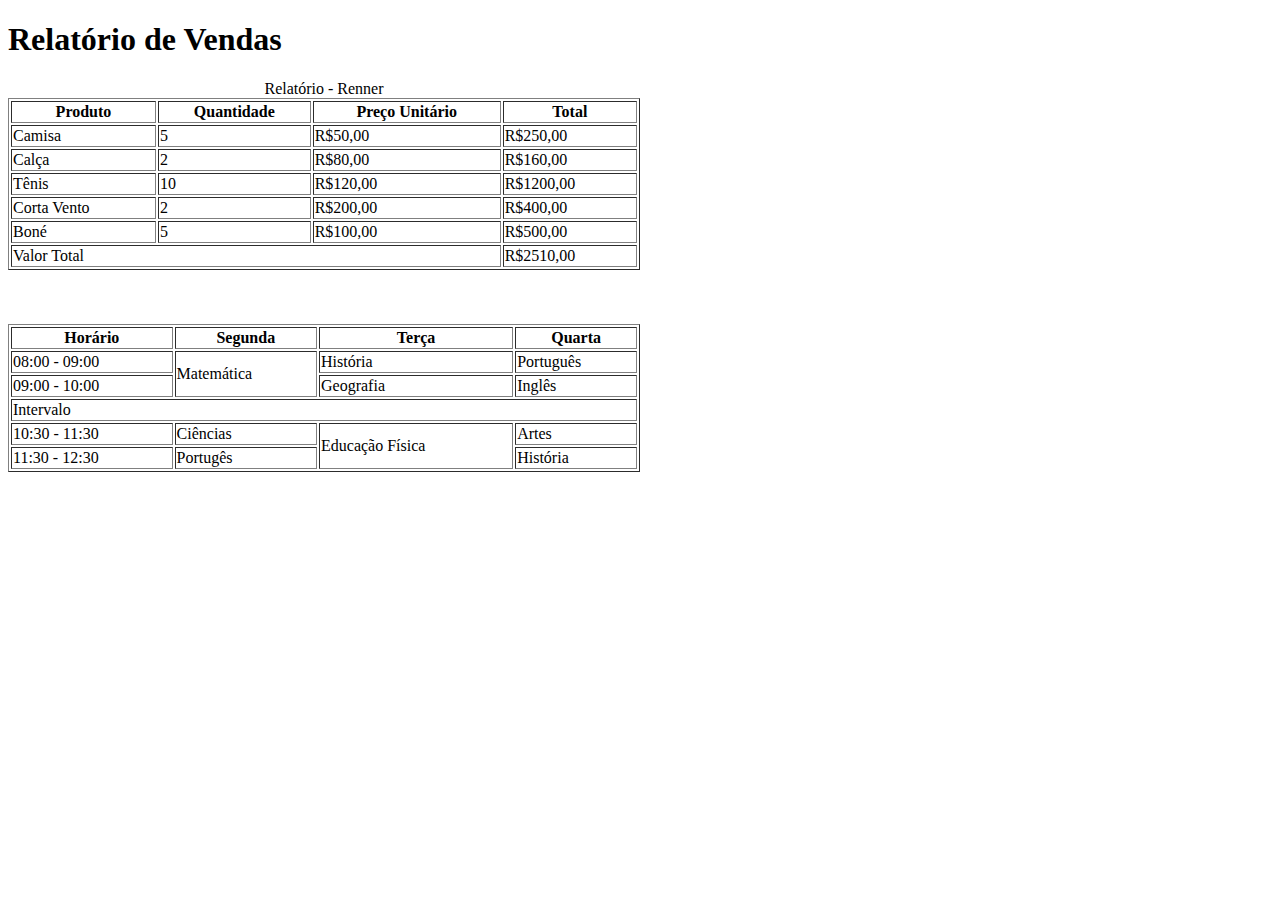
<file: exercicio05/index.html>
<!DOCTYPE html><!--Tipo do documento-->
<html lang="pt-br"> <!--Linguagem-->

<head>
    <meta charset="UTF-8"><!--Adiciona acentuações-->
    <meta name="viewport" content="width=device-width, initial-scale=1.0"><!--Utiliza 100% da tela-->
    <title>Relatório</title> <!--Adiciona titulo na guia-->
</head>  <!--Cabeça do codigo-->

<body>  <!--Corpo do codigo(mostrado ao usuario)-->
    <h1>Relatório de Vendas</h1><!--Titulo (possui hierarquias)-->
    <table border="1" width="50%"><!--Cria uma tabela-->
        <caption>Relatório - Renner</caption><!--Titulo da tabela-->
        <thead><!--Cabeça da tabela-->
            <tr><!--Linha da tabela-->
                <th>Produto</th><!--Titulo na tabela-->
                <th>Quantidade</th>
                <th>Preço Unitário</th>
                <th>Total</th>
            </tr>
        </thead>
        <tbody><!--Corpo da tabela-->
            <tr>
                <td>Camisa</td><!--Dados da tabela-->
                <td>5</td>
                <td>R$50,00</td>
                <td>R$250,00</td>
            </tr>
            <tr>
                <td>Calça</td>
                <td>2</td>
                <td>R$80,00</td>
                <td>R$160,00</td>
            </tr>
            <tr>
                <td>Tênis</td>
                <td>10</td>
                <td>R$120,00</td>
                <td>R$1200,00</td>
            </tr>
            <tr>
                <td>Corta Vento</td>
                <td>2</td>
                <td>R$200,00</td>
                <td>R$400,00</td>
            </tr>
            <tr>
                <td>Boné</td>
                <td>5</td>
                <td>R$100,00</td>
                <td>R$500,00</td>
            </tr>
        </tbody>
        <tfoot><!--Rodapé-->
            <tr>
                <td colspan="3">Valor Total</td>
                <td>R$2510,00</td>
            </tr>

        </tfoot>
    </table>
    <br><!--Quebra de linha-->
    <br>
    <br>

    <table border="1" width="50%">
        <thead>
            <tr>
                <th>Horário</th>
                <th>Segunda</th>
                <th>Terça</th>
                <th>Quarta</th>
            </tr>
        </thead>
        <tbody>
            <tr>
                <td>08:00 - 09:00</td>
                <td rowspan="2">Matemática</td><!--Mesclar linha-->
                <td>História</td>
                <td>Português</td>
            </tr>
            <tr>
                <td>09:00 - 10:00</td>
                <td>Geografia</td>
                <td>Inglês</td>
            </tr>
            <tr>
                <td colspan="4">Intervalo</td><!--Mesclar coluna-->
            </tr>
            <tr>
                <td>10:30 - 11:30</td>
                <td>Ciências</td>
                <td rowspan="2">Educação Física</td>
                <td>Artes</td>
            </tr>
            <tr>
                <td>11:30 - 12:30</td>
                <td>Portugês</td>
                <td>História</td>
            </tr>
        </tbody>
    </table>


</body>

</html>
</file>
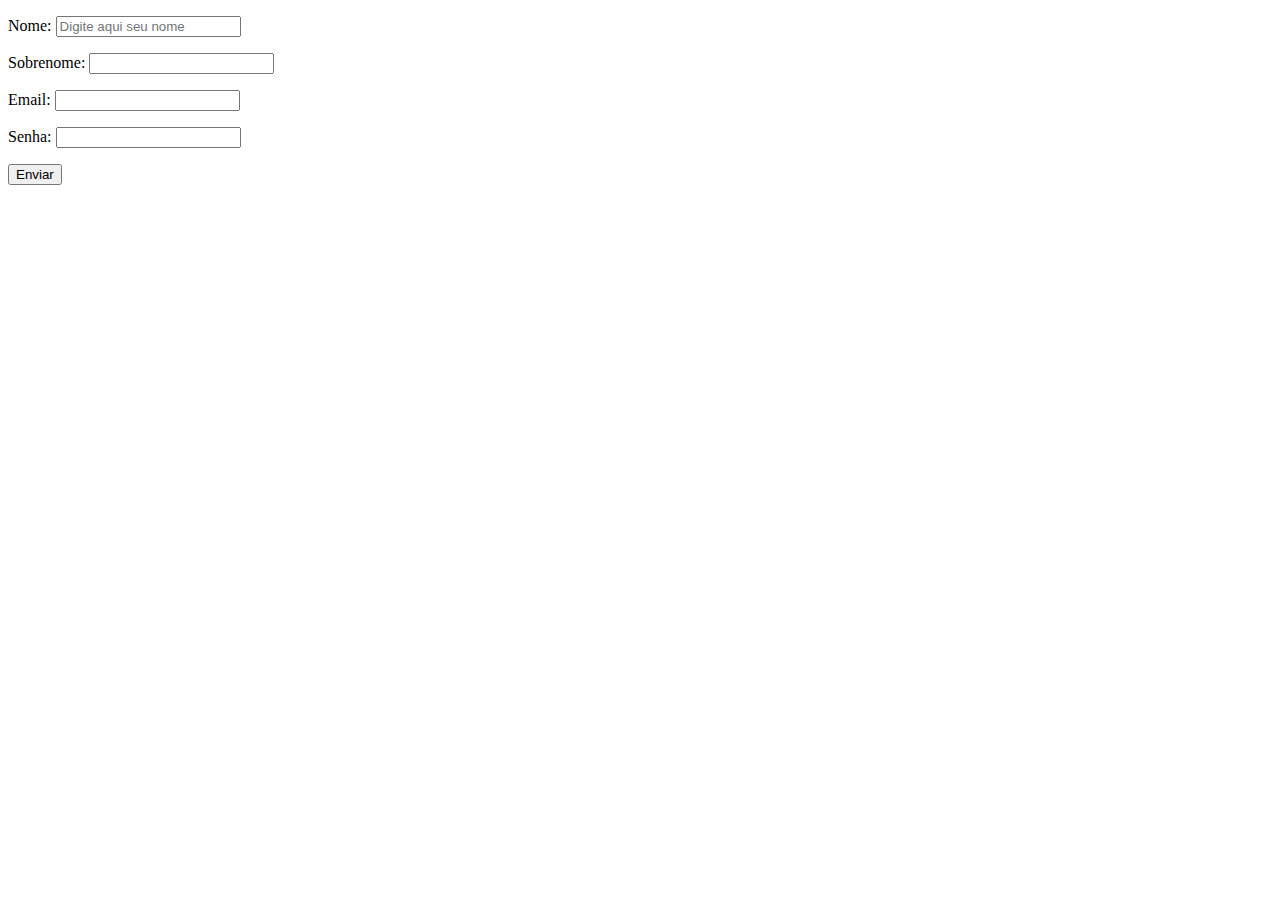
<file: exercicio06/index.html>
<!DOCTYPE html>
<html lang="pt-br">
<head>
    <meta charset="UTF-8">
    <meta name="viewport" content="width=device-width, initial-scale=1.0">
    <title>Formulário</title>
</head>
<body>
    <form action="">
        <p>
            <label for="inome">Nome:</label>
            <input type="text" name="Nome" id="inome" placeholder="Digite aqui seu nome" required>  <!--placeholder= aparece dentro da barra "Digite aqui seu nome" required= deixa o nome obrigatório-->
        </p>
        <p>
            <label for="isobrenome">Sobrenome:</label>
            <input type="text" name="Sobrenome" id="isobrenome">
        </p>
        <p>
            <label for="iemail">Email:</label>
            <input type="email" name="Email" id="iemail">
        </p>
        <p>
            <label for="isenha">Senha:</label>
            <input type="password" name="Senha" id="isenha">
        </p>
        <input type="submit" value="Enviar">
    </form>
</body>
</html>
</file>
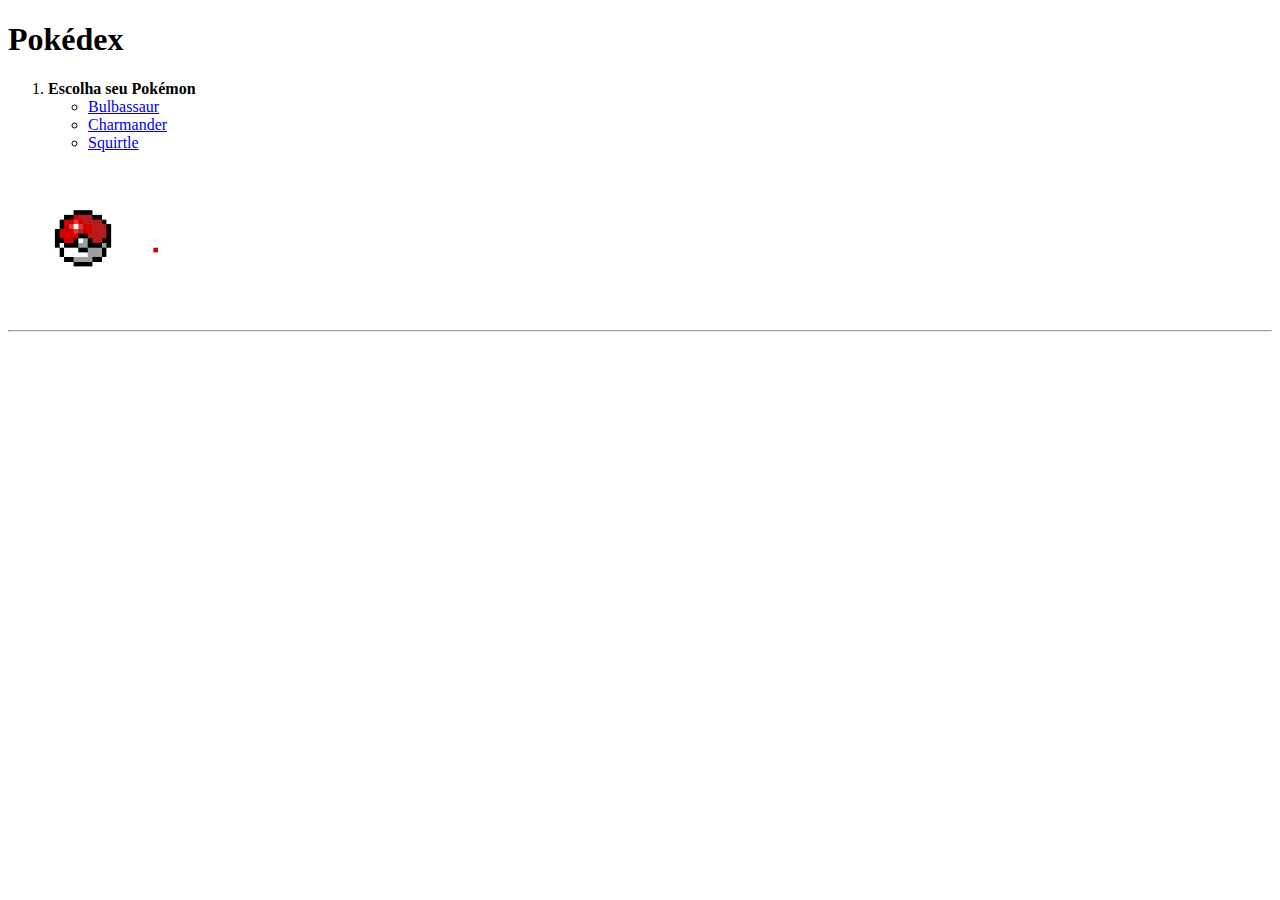
<file: exercicios04/index.html>
<!DOCTYPE html>  <!--Tipo do documento-->
<html lang="pt-br">  <!--Receba-->
<head>  <!--Cabeça do codigo-->
            <meta charset="UTF-8">  <!--Adiciona acentuações-->
            <meta name="viewport" content="width=device-width, initial-scale=1.0">  <!--Utiliza 100% da tela-->
            <link rel="shortcut icon" href="imagens/favicon.ico" type="image/x-icon">  <!--Adiciona icone na guia-->
            <title>Pokedéx</title>  <!--Adiciona titulo na guia-->
</head>
<body>  <!--Corpo do codigo(mostrado ao usuario)-->
            <h1>Pokédex</h1>  <!--Titulo (possui hierarquias)-->
            <ol>  <!--Lista Ordenada-->
                        <li><strong>Escolha seu Pokémon</strong></li><!--Itens da lista-->
                        <ul>           <!--Lista nao ordenada-->                       
                                    <li><a href="Bulbassauro.html">Bulbassaur</a></li>  
                                    <li><a href="Charmander.html">Charmander</a></li>  <!--liga a utra pagina-->
                                    <li><a href="Squirtle.html">Squirtle</a></li>       <!--Receba-->                
                        </ul>
            

              
            </ol>
            <img src="imagens/pokebola.png"width="150" alt="Imagem da Pokebola">  <!--Adiciona imagens -->
            <hr>


</body>
</html>
</file>
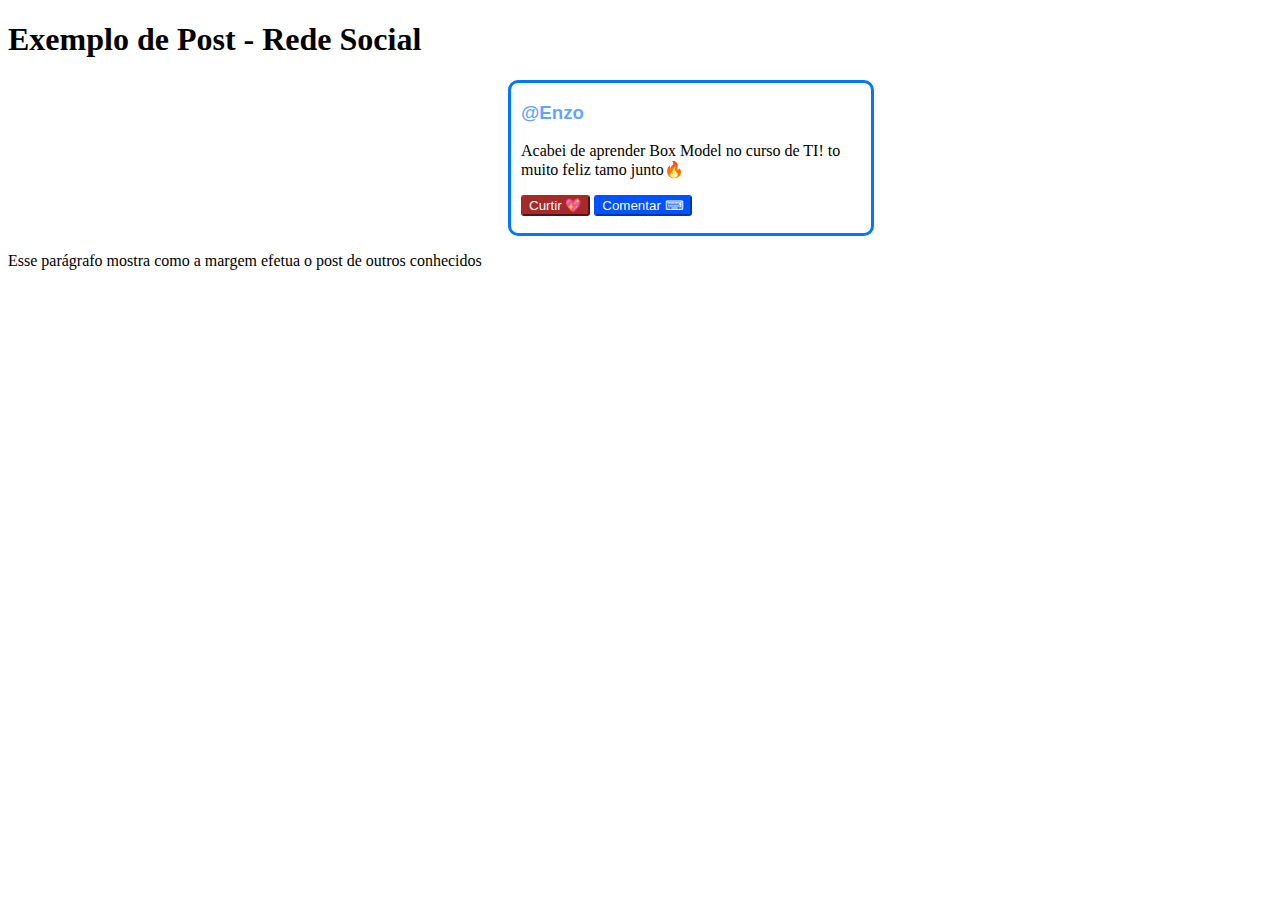
<file: css/exercicio3/index.html>
<!DOCTYPE html>
<html lang="pt-br">

<head>
    <meta charset="UTF-8">
    <meta name="viewport" content="width=device-width, initial-scale=1.0">
    <title>Box Model</title>
    <link rel="stylesheet" href="style.css">
</head>

<body>
    <header> <!--Cabeçalho da página-->
        <h1>Exemplo de Post - Rede Social</h1> <!--Titulo principal-->
    </header>
    <main> <!--Conteúdo principal da página-->
        <div id="div1"> <!--Informação independente-->
            <h3 id="en">@Enzo</h3>
            <p>Acabei de aprender Box Model no curso de TI! to muito feliz tamo junto🔥</p>
            <button id="b2">Curtir 💖</button> <!--Adiciona um botão-->
            <button id="b1">Comentar ⌨</button>
        </div>
        <div>
            <p>Esse parágrafo mostra como a margem efetua o post de outros conhecidos</p>
        </div>
    </main>
</body>

</html>
</file>
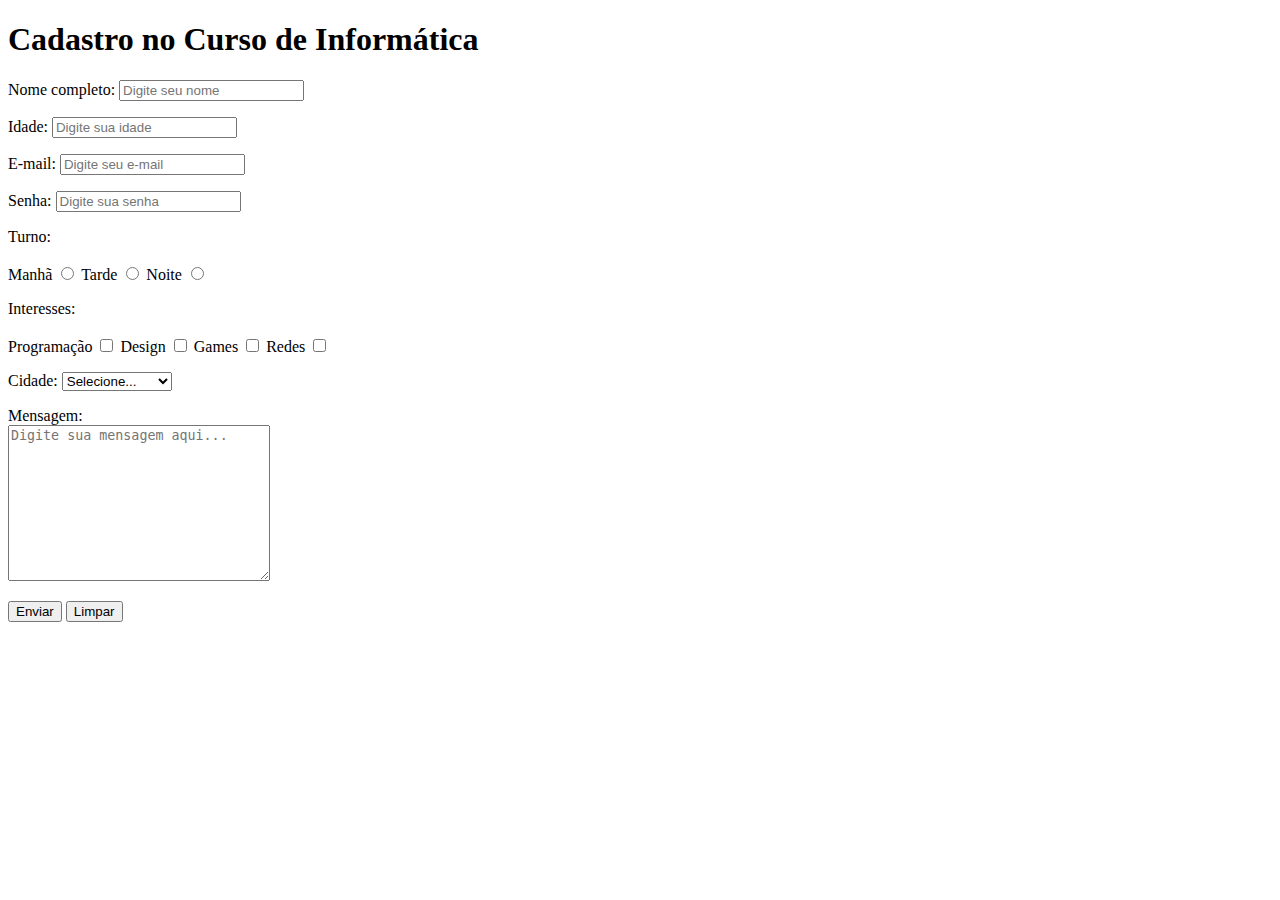
<file: exercicio06/página2.html>
<!DOCTYPE html>
<html lang="pt-br">

<head>
    <meta charset="UTF-8">
    <meta name="viewport" content="width=device-width, initial-scale=1.0">
    <title>Formulário</title>
</head>

<body>
    <h1>Cadastro no Curso de Informática</h1>
    <form action="" method="get"> <!--method= mostra oq fazer com os dados coletados get= mandar os dados da mesma url post= colocar os dados em diferentes url--> <!--Form= Cria o formulário-->
        <p>
            <label for="inome">Nome completo:</label><!--Label=  é obrigatório para todo input ou formulário (Etiqueta)   for= identifica a quem a etiqueta é destinada-->
            <input type="text" name="Nome" id="inome" placeholder="Digite seu nome" required><!--Input= pede para o usuário digitar    type= oq será digitado pelo usuário  name= mostrar o que foi pedido  id= identificador--> 
        </p>
        <p>
            <label for="iidade">Idade:</label>
            <input type="number" name="Idade" id="iidade" placeholder="Digite sua idade" required><!--required= torna obrigatório colocar algo-->
        </p>
        <p>
            <label for="iemail">E-mail:</label>
            <input type="email" name="Email" id="iemail" placeholder="Digite seu e-mail" required><!-- Torna obrigatório digitar um e-mail-->
        </p>
        <p>
            <label for="isenha">Senha:</label>
            <input type="password" name="Senha" id="isenha" placeholder="Digite sua senha" required><!--Oculta as mensagens digitadas na caixa-->
        </p>
        <p>
            Turno: <br><br>
            <label for="imanha">Manhã</label>
            <input type="radio" name="cor" id="imanha" required><!--radio= é de selecionar (se deixar o nome como cores só da pra marcar um por vez)-->
            <label for="itarde">Tarde</label>
            <input type="radio" name="cor" id="itarde" required>
            <label for="inoite">Noite</label>
            <input type="radio" name="cor" id="inoite" required>
        </p>
        <p>
            Interesses: <br><br>
            <label for="iprogramacao">Programação</label>
            <input type="checkbox" name="Programacao" id="iprogramacao"> <!--da diversas opções para assinalar(pode assinalar várias ao mesmo tempo)-->
            <label for="idesign">Design</label>
            <input type="checkbox" name="Design" id="idesign">
            <label for="igames">Games</label>
            <input type="checkbox" name="Games" id="igames">
            <label for="iredes">Redes</label>
            <input type="checkbox" name="Redes" id="iredes">
        </p>
        <p>
            Cidade:
            <select name="" id="" required>
                <option value="">Selecione...</option><!--Caixa de opções-->
                <option value="">São Paulo</option>
                <option value="">Belo Horizonte</option>
                <option value="">Rio de Janeiro</option>
            </select>
        </p>
        <p>
            Mensagem: <br>
            <textarea name="" id="" cols="30" rows="10" placeholder="Digite sua mensagem aqui..."></textarea><!--cria uma area de mensagem pro usuario digitar-->
        </p>
        <input type="submit" value="Enviar"> <!--value= oq está escito dentro da caixa de envio submit= enviar os dados-->
        <input type="reset" value="Limpar"><!--value= oq está escito dentro da caixa de envio reset= limpar todos os dados-->

    </form>
</body>

</html>
</file>
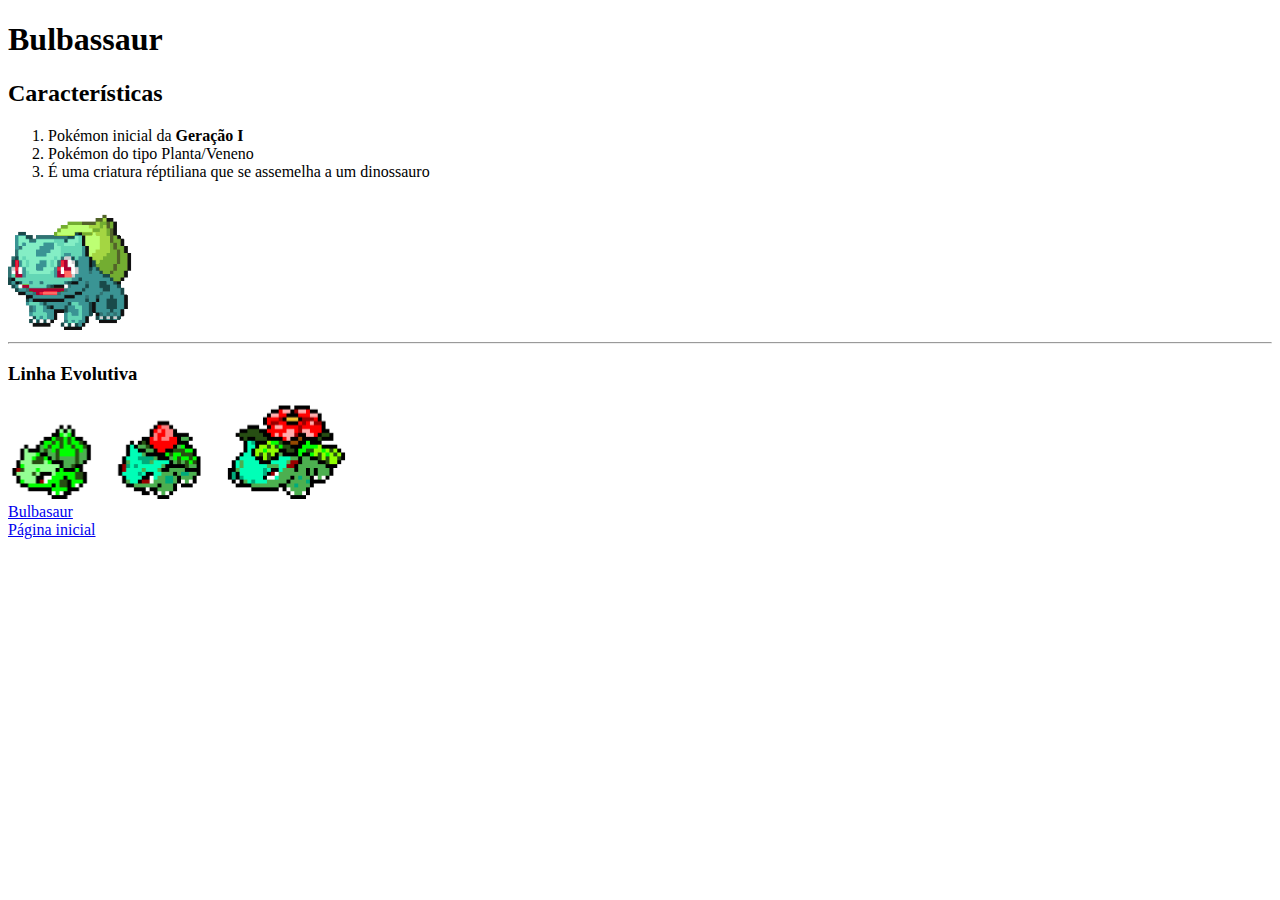
<file: exercicios04/Bulbassauro.html>
<!DOCTYPE html>
<html lang="pt-br">
<head>
            <meta charset="UTF-8">
            <meta name="viewport" content="width=device-width, initial-scale=1.0">
            <link rel="shortcut icon" href="imagens/favicon.ico" type="image/x-icon">
            <title>Bulbassaur</title>
</head>
<body>
            <h1>Bulbassaur </h1>
            <h2>Características</h2>
            <ol>
                        <li>Pokémon inicial da <strong>Geração I</strong></li>
                        <li>Pokémon do tipo Planta/Veneno</li>
                        <li>É uma criatura réptiliana que se assemelha a um dinossauro</li>
            </ol>
            <img src="imagens/Bulbasaur.png"width="130" alt="Imagem do Bulbassaur">
            <hr>

            <h3>Linha Evolutiva</h3>
            <img src="imagens/Linha_evolutiva_bulbasaur.png"width="340" alt="Linha evolutiva do Bulbasaur">
            <br>

            <a href="https://www.pokemon.com/br/pokedex/bulbasaur">Bulbasaur</a>
            <br>
            <a href="index.html">Página inicial</a>
</body>
</html>
</file>
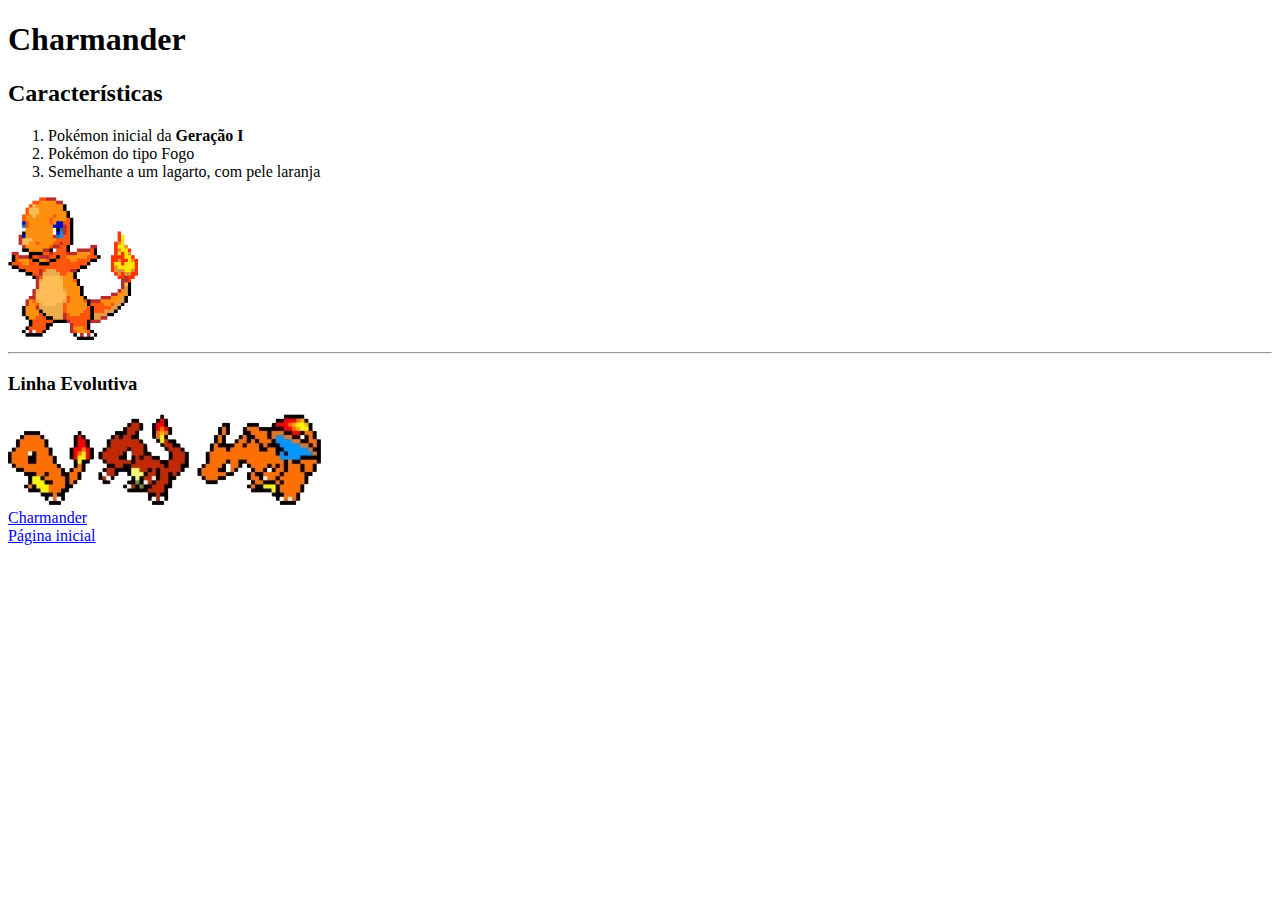
<file: exercicios04/Charmander.html>
<!DOCTYPE html>
<html lang="pt-br">
<head>
            <meta charset="UTF-8">
            <meta name="viewport" content="width=device-width, initial-scale=1.0">
            <link rel="shortcut icon" href="imagens/favicon.ico" type="image/x-icon">
            <title>Charmander</title>
</head>
<body>
            <h1>Charmander</h1>
            <h2>Características</h2>
            <ol>
                        <li>Pokémon inicial da <strong>Geração I</strong></li>
                        <li>Pokémon do tipo Fogo</li>
                        <li>Semelhante a um lagarto, com pele laranja</li>
            </ol>
            <img src="imagens/charmander.png"width="130" alt="Imagem do Charmander">
            <hr>
            <h3>Linha Evolutiva</h3>
            <img src="imagens/linha_evolutiva_charmander-removebg-preview.png" alt="Linha evolutiva do Charmander">
            <br>

            <a href="https://www.pokemon.com/br/pokedex/charmander">Charmander</a>
            <br>
            <a href="index.html">Página inicial</a>
</body>
</html>
</file>
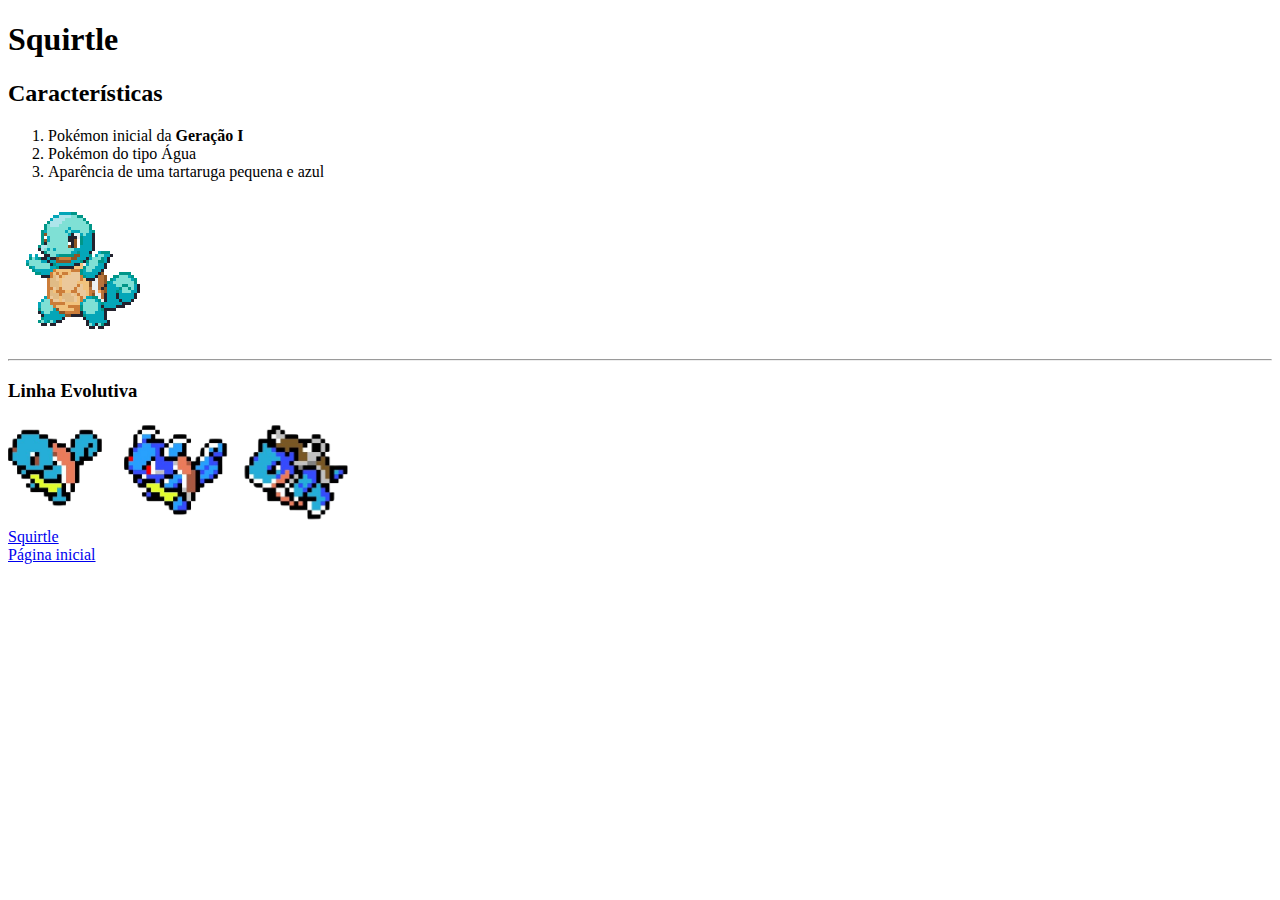
<file: exercicios04/Squirtle.html>
<!DOCTYPE html>
<html lang="pt-br">
<head>
            <meta charset="UTF-8">
            <meta name="viewport" content="width=device-width, initial-scale=1.0">
            <link rel="shortcut icon" href="imagens/favicon.ico" type="image/x-icon">
            <title>Squirtle</title>
</head>
<body>
            <h1>Squirtle</h1>
            <h2>Características</h2>
            <ol>
                        <li>Pokémon inicial da <strong>Geração I</strong></li>
                        <li>Pokémon do tipo Água</li>
                        <li>Aparência de uma tartaruga pequena e azul</li>
            </ol>
            <img src="imagens/squirtle.png"width="150" alt="Imagem do Squirtle">

            <hr>
            <h3>Linha Evolutiva</h3>
            <img src="imagens/Linha_evolutiva_Squirtle-removebg-preview.png"width="340" alt="Linha evolutiva do Squirtle">
            
            <br>
            
            <a href="https://www.pokemon.com/br/pokedex/squirtle">Squirtle</a>
            <br>
            <a href="index.html">Página inicial</a>
</body>
</html>
</file>
<file: css/exercicio3/style.css>
/*estilização da caixa*/

#div1{
    height: 150px;
    width: 350px;
    border-style: solid;
    border-radius: 10px;
    padding-left: 10px;
    border-color: rgb(0, 119, 255);
    margin-left: 500px;
}
#en{ /*estilização do nome*/
    color: rgba(0, 110, 255, 0.623);
    font-family: 'Franklin Gothic Medium', 'Arial Narrow', Arial, sans-serif;
}
#b2{ /*estilização do botão de curtir*/
    background-color: brown;
    color: white;
    border-radius: 3px;
    border-color: brown;
}
#b1{ /*estilização do botão de comentar*/
    background-color: rgb(0, 81, 255);
    color: white;
    border-radius: 3px;
    border-color: rgb(0, 81, 255);
}
</file>
